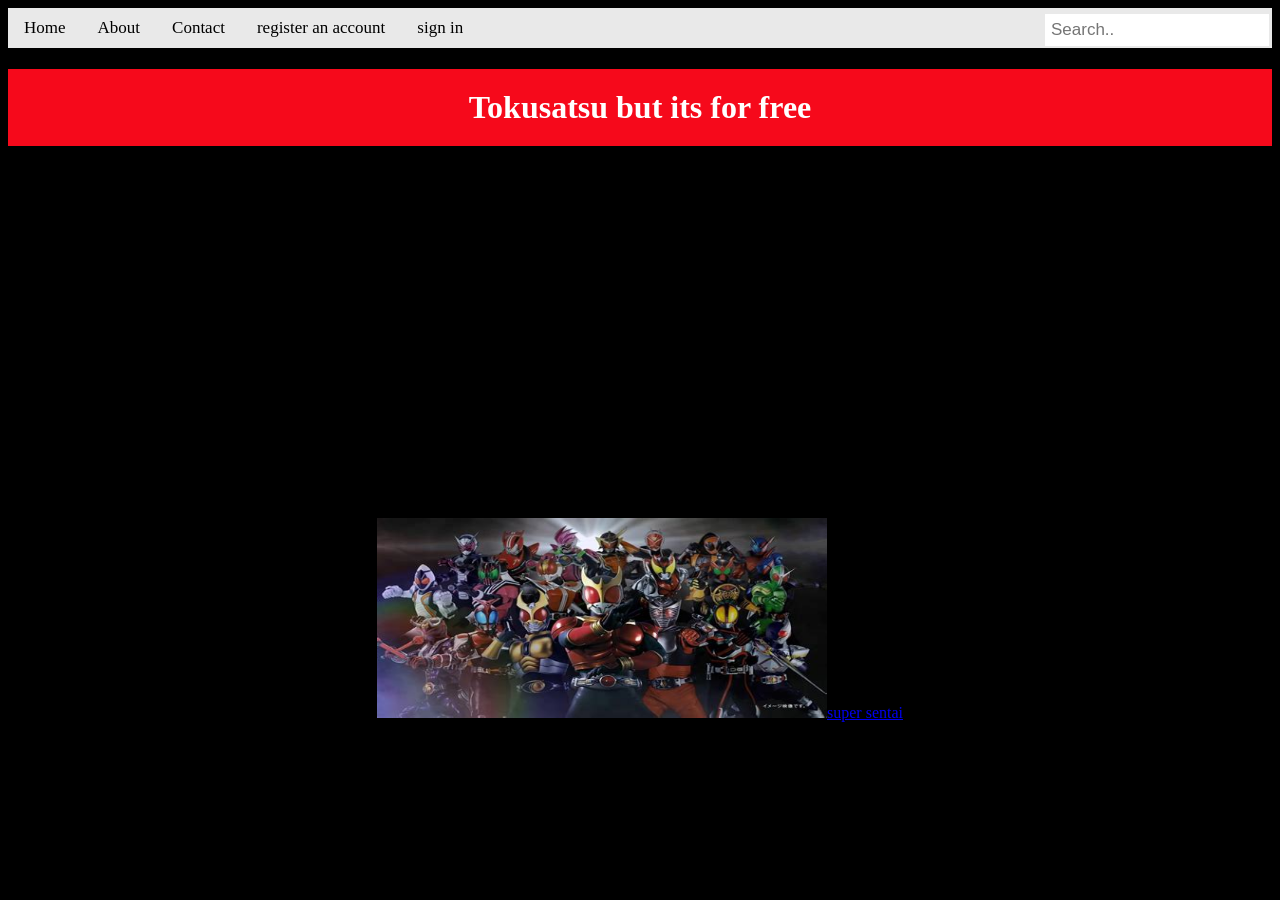
<file: index.html>
<html>
<head>
<title>Tokusatsu fanpage</title>
<link rel="stylesheet" href="style.css">
<link rel="stylesheet" href="something.css">
</head>
<body>
<div class="topnav">
  <a href="index.html">Home</a>
  <a href="#about">About</a>
  <a href="#contact">Contact</a>
  <a href="register.html">register an account</a>
    <a href="sign in.html">sign in</a>
  <input type="text" placeholder="Search..">
</div>

<h1>Tokusatsu but its for free</h1>
<p>Tokusatsu but for the people who arent in japan</p>
<br <p> This is a place where toku fans can watch whichever tokusatsu they want to watch</p>
<br <p> hopefully i can add forums but for now its mostly gonna be for toku uploads</p>

<a href="super sentai.html">
<img src="images/OIP (1).jpg" style = "width:450px;height:200px;
</a>

<br <a href="super sentai.html">super sentai</a>


</style>
<body>
<html>
</file>
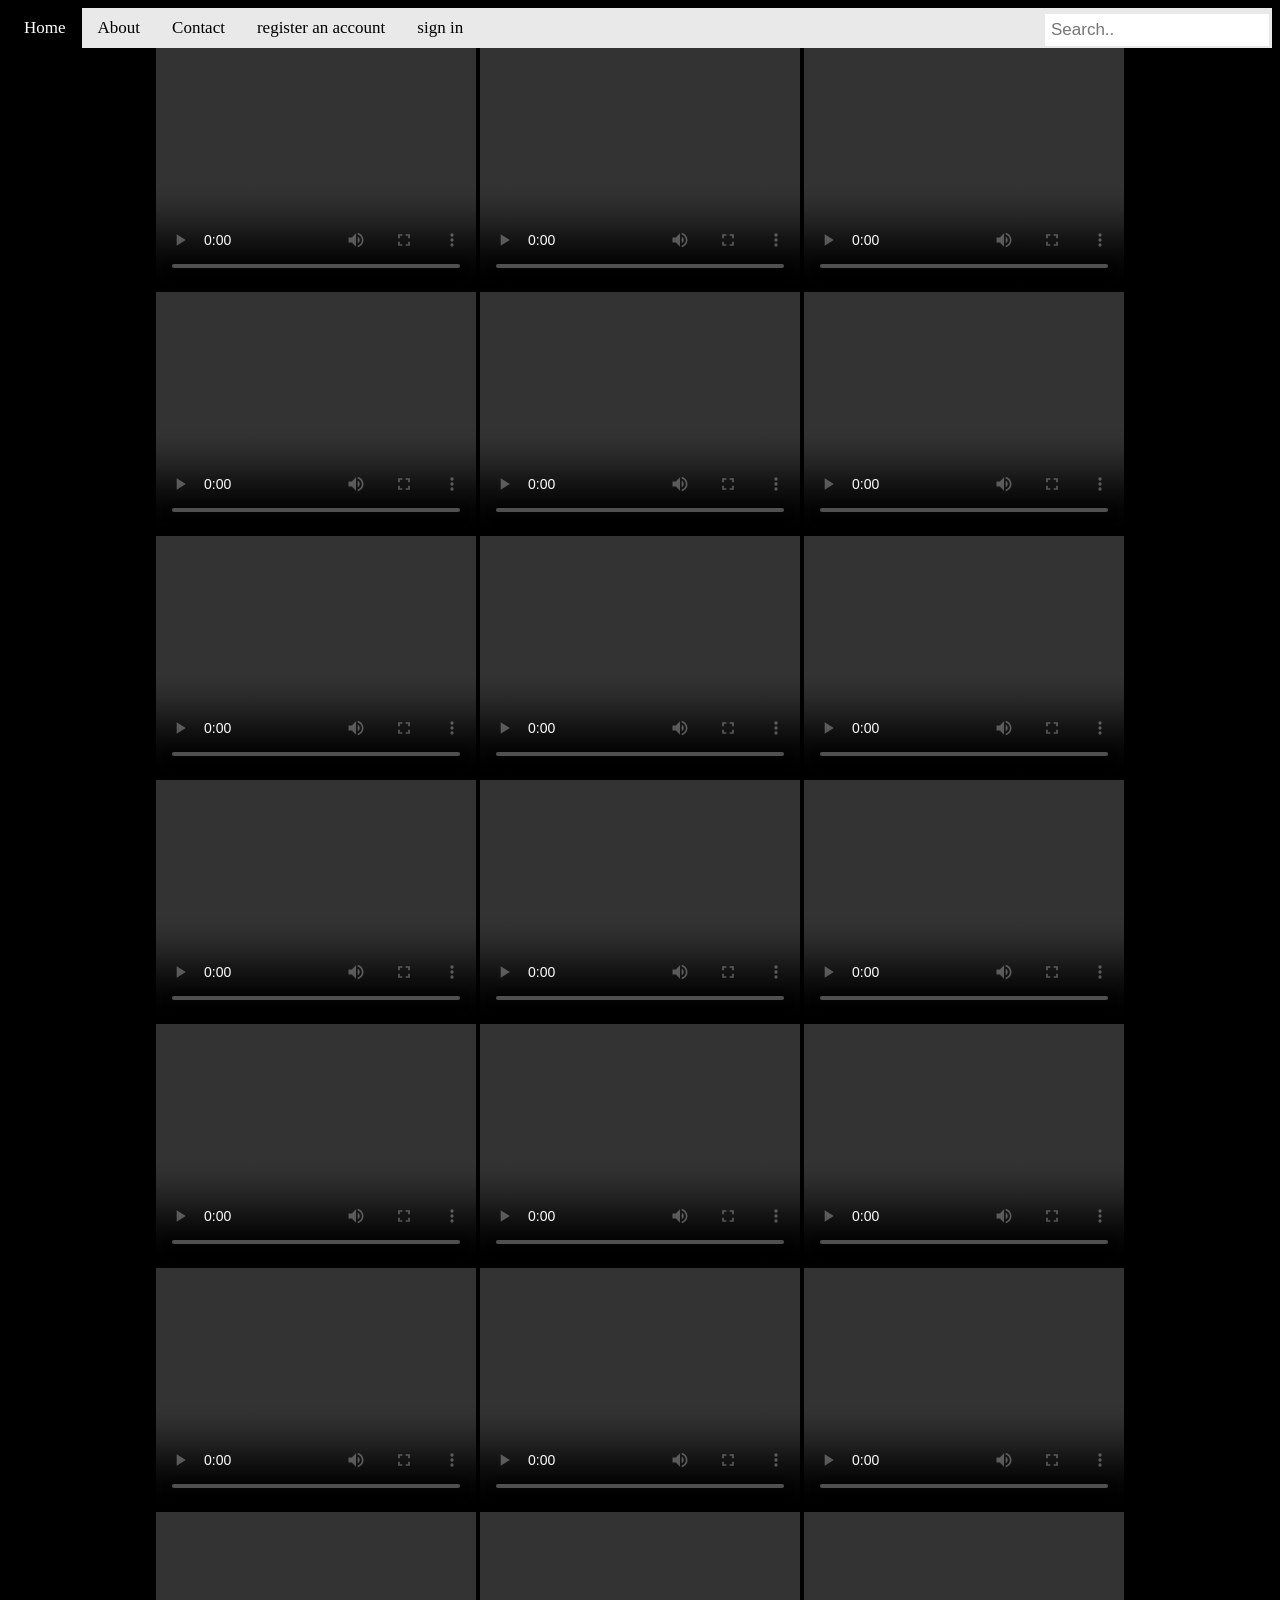
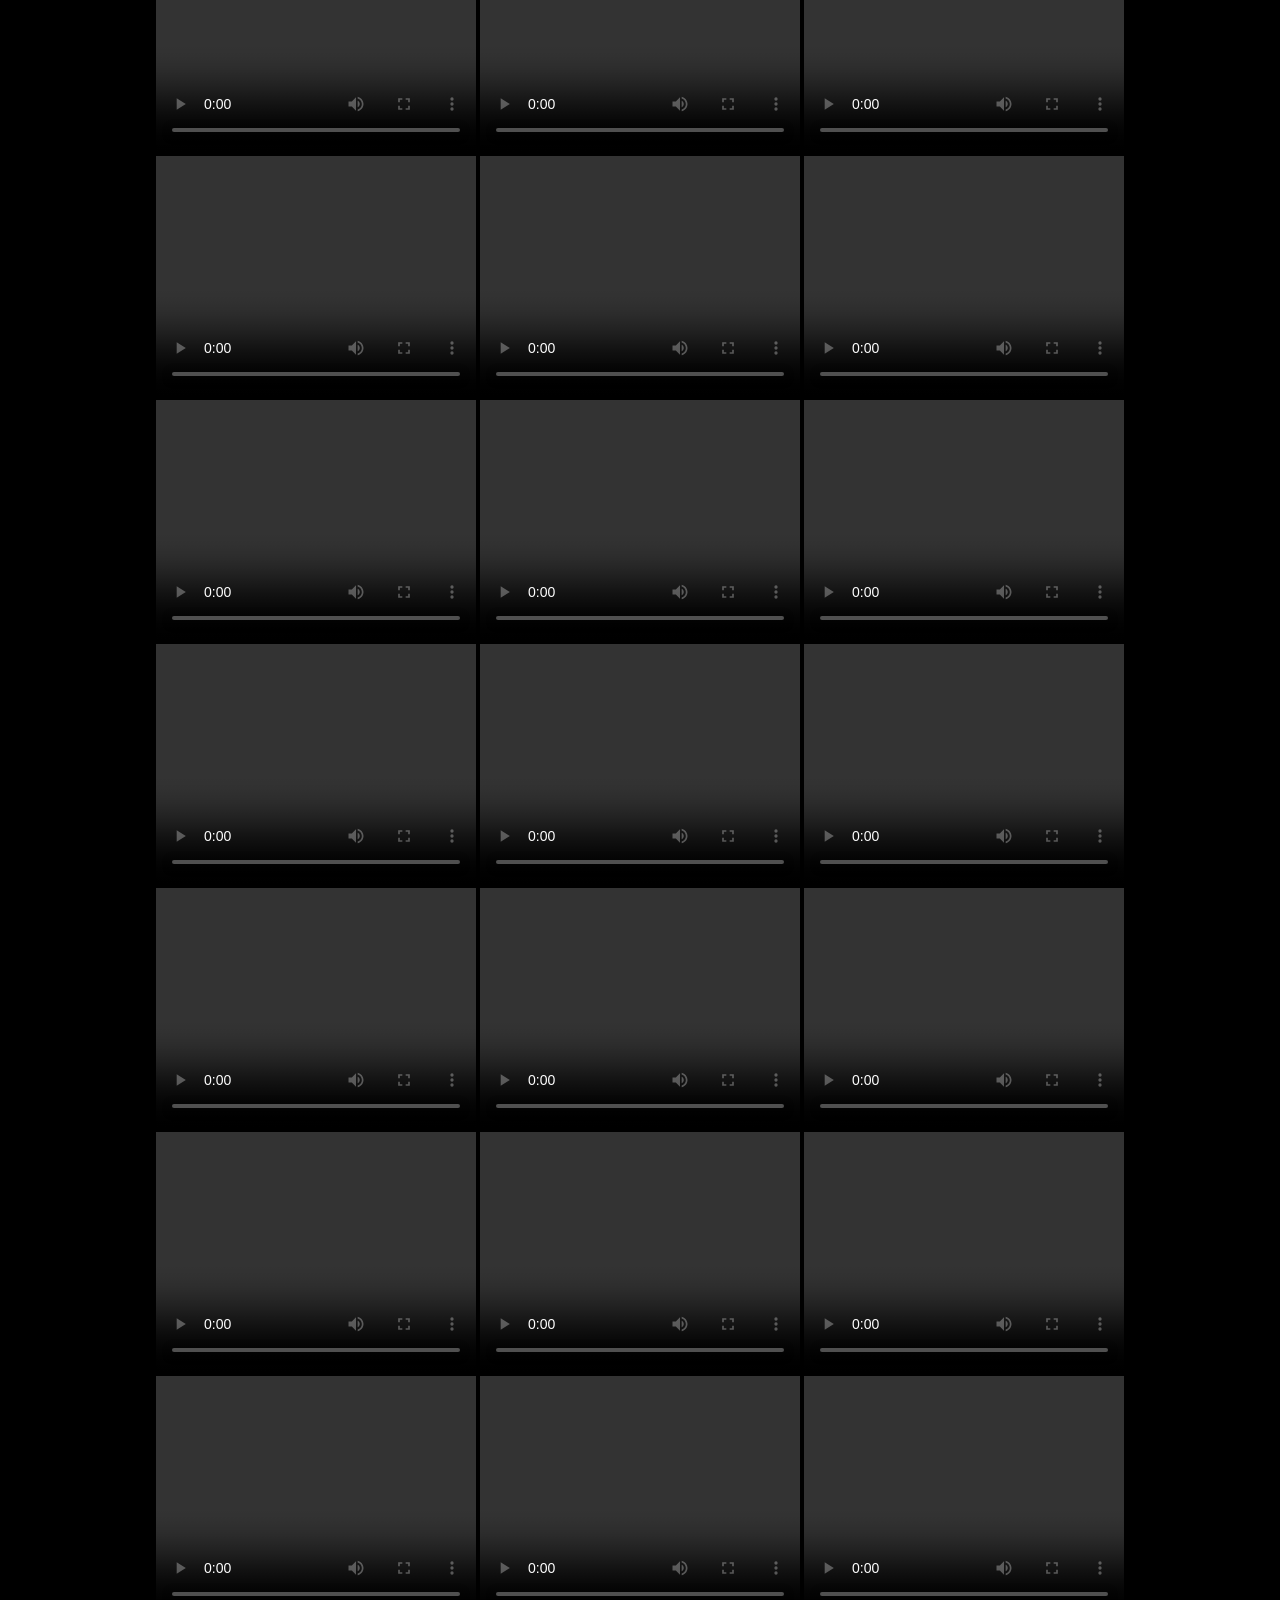
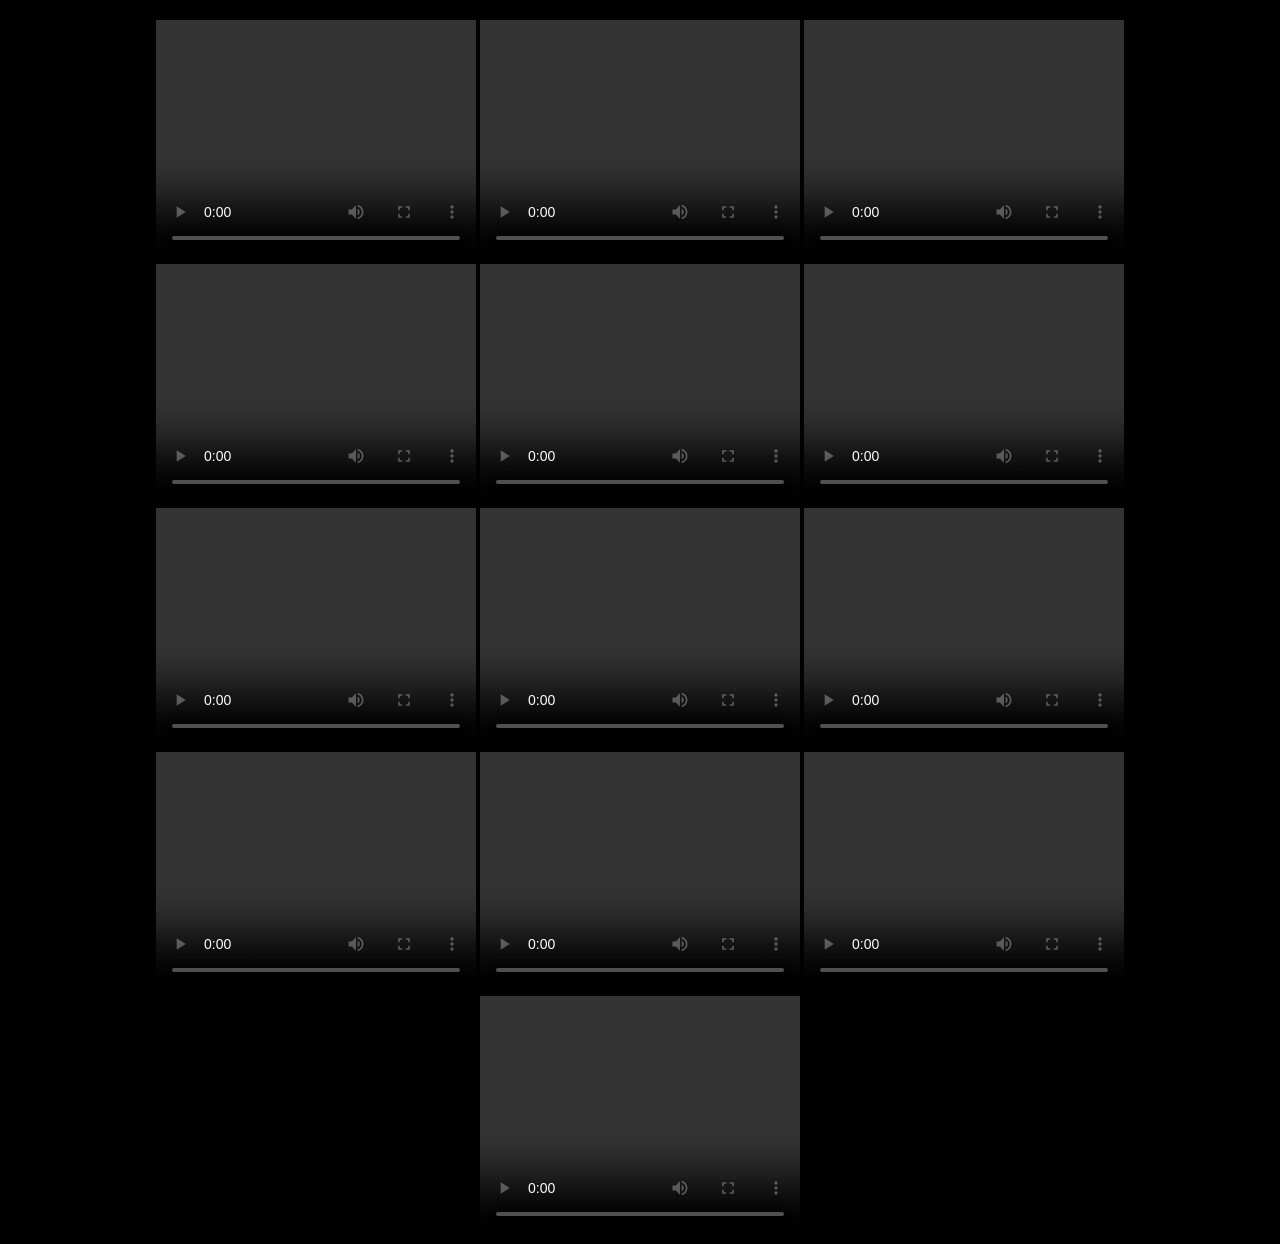
<file: dairanger.html>
<html>
<head>
<title> Gosei sentai Dairanger</title>
<link rel="stylesheet" href="style.css">
<link rel="stylesheet" href="something.css">
</head>
<body>
<div class="topnav">
  <a class="active" href="index.html">Home</a>
  <a href="#about">About</a>
  <a href="#contact">Contact</a>
    <a href="register.html">register an account</a>
      <a href="sign in.html">sign in</a>
  <input type="text" placeholder="Search..">
</div>
<video width="320" height="240" controls webkitallowfullscreen mozallowfullscreen allowfullscreen>
  <source src="H:/Tokusatsu/Super Sentai/Dai/[PocketUniverse] Gosei Sentai Dairanger 01 - Transform [0C78A68B].mp4" type="video/mp4">
</video>
<video width="320" height="240" controls webkitallowfullscreen mozallowfullscreen allowfullscreen>
  <source src="H:/Tokusatsu/Super Sentai/Dai/[PocketUniverse] Gosei Sentai Dairanger 02 - It's Ch'i Power! [8DBF7DCA].mp4" type="video/mp4">
</video>
<video width="320" height="240" controls webkitallowfullscreen mozallowfullscreen allowfullscreen>
  <source src="" type="video/mp4">
</video>
<video width="320" height="240" controls webkitallowfullscreen mozallowfullscreen allowfullscreen>
  <source src="H:/Tokusatsu/Super Sentai/Dai/[PocketUniverse] Gosei Sentai Dairanger 03 - Your Souls, Please! [78A9B711].mp4" type="video/mp4">
</video>
<video width="320" height="240" controls webkitallowfullscreen mozallowfullscreen allowfullscreen>
  <source src="H:/Tokusatsu/Super Sentai/Dai/[PocketUniverse] Gosei Sentai Dairanger 04 - We Were Naive! [3DF8F97B].mp4" type="video/mp4">
</video>
<video width="320" height="240" controls webkitallowfullscreen mozallowfullscreen allowfullscreen>
  <source src="H:/Tokusatsu/Super Sentai/Dai/[PocketUniverse] Gosei Sentai Dairanger 05 - The Jewels Have Come [3BF269DE].mp4" type="video/mp4">
</video>
<video width="320" height="240" controls webkitallowfullscreen mozallowfullscreen allowfullscreen>
  <source src="H:/Tokusatsu/Super Sentai/Dai/[PocketUniverse] Gosei Sentai Dairanger 06 - Break Through the Wind [51C59347].mp4" type="video/mp4">
</video>
<video width="320" height="240" controls webkitallowfullscreen mozallowfullscreen allowfullscreen>
  <source src="H:/Tokusatsu/Super Sentai/Dai/[PocketUniverse] Gosei Sentai Dairanger 07 - Traitor! [9B743205].mp4" type="video/mp4">
</video>
<video width="320" height="240" controls webkitallowfullscreen mozallowfullscreen allowfullscreen>
  <source src="H:/Tokusatsu/Super Sentai/Dai/[PocketUniverse] Gosei Sentai Dairanger 08 - Father! [7A315F06].mp4" type="video/mp4">
</video>
<video width="320" height="240" controls webkitallowfullscreen mozallowfullscreen allowfullscreen>
  <source src="H:/Tokusatsu/Super Sentai/Dai/[PocketUniverse] Gosei Sentai Dairanger 09 - Don't Be Vain [DDADA1D7].mp4" type="video/mp4">
</video>
<video width="320" height="240" controls webkitallowfullscreen mozallowfullscreen allowfullscreen>
  <source src="H:/Tokusatsu/Super Sentai/Dai/[PocketUniverse] Gosei Sentai Dairanger 10 - Ah, the Vengeful Goddess [49967B4D].mp4" type="video/mp4">
</video>
<video width="320" height="240" controls webkitallowfullscreen mozallowfullscreen allowfullscreen>
  <source src="H:/Tokusatsu/Super Sentai/Dai/[PocketUniverse] Gosei Sentai Dairanger 11 - Magnet Gauss! [A20EE483].mp4" type="video/mp4">
</video>
<video width="320" height="240" controls webkitallowfullscreen mozallowfullscreen allowfullscreen>
  <source src="H:/Tokusatsu/Super Sentai/Dai/[PocketUniverse] Gosei Sentai Dairanger 12 - Drunk on Tofu [B354B1D8].mp4" type="video/mp4">
</video>
<video width="320" height="240" controls webkitallowfullscreen mozallowfullscreen allowfullscreen>
  <source src="H:/Tokusatsu/Super Sentai/Dai/[PocketUniverse] Gosei Sentai Dairanger 13 - Ka-Kabuki Boy [5E51E080].mp4" type="video/mp4">
</video>
<video width="320" height="240" controls webkitallowfullscreen mozallowfullscreen allowfullscreen>
  <source src="H:/Tokusatsu/Super Sentai/Dai/[PocketUniverse] Gosei Sentai Dairanger 14 - Well, Time to Get Married [DEB2FFFA].mp4" type="video/mp4">
</video>
<video width="320" height="240" controls webkitallowfullscreen mozallowfullscreen allowfullscreen>
  <source src="H:/Tokusatsu/Super Sentai/Dai/[PocketUniverse] Gosei Sentai Dairanger 15 - The 3 Stooges' Soccer [F914CD75].mp4" type="video/mp4">
</video>
<video width="320" height="240" controls webkitallowfullscreen mozallowfullscreen allowfullscreen>
  <source src="H:/Tokusatsu/Super Sentai/Dai/[PocketUniverse] Gosei Sentai Dairanger 16 - Rumbling Child Stones [9C58076B].mp4" type="video/mp4">
</video>
<video width="320" height="240" controls webkitallowfullscreen mozallowfullscreen allowfullscreen>
  <source src="H:/Tokusatsu/Super Sentai/Dai/[PocketUniverse] Gosei Sentai Dairanger 17 - The New Hero Has Arrived [FB762F11].mp4" type="video/mp4">
</video>
<video width="320" height="240" controls webkitallowfullscreen mozallowfullscreen allowfullscreen>
  <source src="H:/Tokusatsu/Super Sentai/Dai/[PocketUniverse] Gosei Sentai Dairanger 18 - The Secret Byakko-chan [D30ED8D9].mp4" type="video/mp4">
</video>
<video width="320" height="240" controls webkitallowfullscreen mozallowfullscreen allowfullscreen>
  <source src="H:/Tokusatsu/Super Sentai/Dai/[PocketUniverse] Gosei Sentai Dairanger 19 - The Heart-Throbbing Pretty Girl [C4A46932].mp4" type="video/mp4">
</video>
<video width="320" height="240" controls webkitallowfullscreen mozallowfullscreen allowfullscreen>
  <source src="H:/Tokusatsu/Super Sentai/Dai/[PocketUniverse] Gosei Sentai Dairanger 20 - First Opening of the Gorma Palace [5FF60A46].mp4" type="video/mp4">
</video>
<video width="320" height="240" controls webkitallowfullscreen mozallowfullscreen allowfullscreen>
  <source src="H:/Tokusatsu/Super Sentai/Dai/[PocketUniverse] Gosei Sentai Dairanger 21 - The Birth of a Mythical Ch'i Beast [E9960881].mp4" type="video/mp4">
</video>
<video width="320" height="240" controls webkitallowfullscreen mozallowfullscreen allowfullscreen>
  <source src="H:/Tokusatsu/Super Sentai/Dai/[PocketUniverse] Gosei Sentai Dairanger 22 - The Great Secret Art of the Tiger Cub! [634C0977].mp4" type="video/mp4">
</video>
<video width="320" height="240" controls webkitallowfullscreen mozallowfullscreen allowfullscreen>
  <source src="H:/Tokusatsu/Super Sentai/Dai/[PocketUniverse] Gosei Sentai Dairanger 23 - True Love at Full Speed [6BF3EAB1].mp4" type="video/mp4">
</video>
<video width="320" height="240" controls webkitallowfullscreen mozallowfullscreen allowfullscreen>
  <source src="H:/Tokusatsu/Super Sentai/Dai/[PocketUniverse] Gosei Sentai Dairanger 24 - The 3 Stooges' Super Baseball! [2F8B5338].mp4" type="video/mp4">
</video>
<video width="320" height="240" controls webkitallowfullscreen mozallowfullscreen allowfullscreen>
  <source src="H:/Tokusatsu/Super Sentai/Dai/[PocketUniverse] Gosei Sentai Dairanger 25 - Droves of Evil Dairangers [9B6136CA].mp4" type="video/mp4">
</video>
<video width="320" height="240" controls webkitallowfullscreen mozallowfullscreen allowfullscreen>
  <source src="H:/Tokusatsu/Super Sentai/Dai/[PocketUniverse] Gosei Sentai Dairanger 26 - A Bad, Bad, Bad Guy [21C19775].mp4" type="video/mp4">
</video>
<video width="320" height="240" controls webkitallowfullscreen mozallowfullscreen allowfullscreen>
  <source src="H:/Tokusatsu/Super Sentai/Dai/[PocketUniverse] Gosei Sentai Dairanger 27 - It's the Final Punch [F0D130E1].mp4" type="video/mp4">
</video>
<video width="320" height="240" controls webkitallowfullscreen mozallowfullscreen allowfullscreen>
  <source src="H:/Tokusatsu/Super Sentai/Dai/[PocketUniverse] Gosei Sentai Dairanger 28 - Everyone's Here! [E89B2D24].mp4" type="video/mp4">
</video>
<video width="320" height="240" controls webkitallowfullscreen mozallowfullscreen allowfullscreen>
  <source src="H:/Tokusatsu/Super Sentai/Dai/[PocketUniverse] Gosei Sentai Dairanger 29 - The Secret Inside Story of a Mother and Child's Tears [06B40FF5].mp4" type="video/mp4">
</video>
<video width="320" height="240" controls webkitallowfullscreen mozallowfullscreen allowfullscreen>
  <source src="H:/Tokusatsu/Super Sentai/Dai/[PocketUniverse] Gosei Sentai Dairanger 30 - The Deadly, Fast-Talking Wanderer [F3556D96].mp4" type="video/mp4">
</video>
<video width="320" height="240" controls webkitallowfullscreen mozallowfullscreen allowfullscreen>
  <source src="H:/Tokusatsu/Super Sentai/Dai/[PocketUniverse] Gosei Sentai Dairanger 31 - Another Hero Comes Forth [5DA2D10E].mp4" type="video/mp4">
</video>
<video width="320" height="240" controls webkitallowfullscreen mozallowfullscreen allowfullscreen>
  <source src="H:/Tokusatsu/Super Sentai/Dai/[PocketUniverse] Gosei Sentai Dairanger 32 - Demon with the Golden Kick [3796B174].mp4" type="video/mp4">
</video>
<video width="320" height="240" controls webkitallowfullscreen mozallowfullscreen allowfullscreen>
  <source src="H:/Tokusatsu/Super Sentai/Dai/[PocketUniverse] Gosei Sentai Dairanger 33 - An Idol's First Experience [4C291FD1].mp4" type="video/mp4">
</video>
<video width="320" height="240" controls webkitallowfullscreen mozallowfullscreen allowfullscreen>
  <source src="H:/Tokusatsu/Super Sentai/Dai/[PocketUniverse] Gosei Sentai Dairanger 34 - A Prickly Maiden Hunt [A3758515].mp4" type="video/mp4">
</video>
<video width="320" height="240" controls webkitallowfullscreen mozallowfullscreen allowfullscreen>
  <source src="H:/Tokusatsu/Super Sentai/Dai/[PocketUniverse] Gosei Sentai Dairanger 35 - New Secret Art, the Dance of Spiders [4CE91A89].mp4" type="video/mp4">
</video>
<video width="320" height="240" controls webkitallowfullscreen mozallowfullscreen allowfullscreen>
  <source src="H:/Tokusatsu/Super Sentai/Dai/[PocketUniverse] Gosei Sentai Dairanger 36 - A 6,000-Year Grudge [FE167C4F].mp4" type="video/mp4">
</video>
<video width="320" height="240" controls webkitallowfullscreen mozallowfullscreen allowfullscreen>
  <source src="H:/Tokusatsu/Super Sentai/Dai/[PocketUniverse] Gosei Sentai Dairanger 37 - You Have to See It! Enormous One [F0B4D6EE].mp4" type="video/mp4">
</video>
<video width="320" height="240" controls webkitallowfullscreen mozallowfullscreen allowfullscreen>
  <source src="H:/Tokusatsu/Super Sentai/Dai/[PocketUniverse] Gosei Sentai Dairanger 38 - Huh! A Ceasefire! [353629FF].mp4" type="video/mp4">
</video>
<video width="320" height="240" controls webkitallowfullscreen mozallowfullscreen allowfullscreen>
  <source src="H:/Tokusatsu/Super Sentai/Dai/[PocketUniverse] Gosei Sentai Dairanger 39 - The Demon Fist Falls in the Setting Sun [C45A3455].mp4" type="video/mp4">
</video>
<video width="320" height="240" controls webkitallowfullscreen mozallowfullscreen allowfullscreen>
  <source src="H:/Tokusatsu/Super Sentai/Dai/[PocketUniverse] Gosei Sentai Dairanger 40 - Farewell! 3 Stooges [F359C56D].mp4" type="video/mp4">
</video>
<video width="320" height="240" controls webkitallowfullscreen mozallowfullscreen allowfullscreen>
  <source src="H:/Tokusatsu/Super Sentai/Dai/[PocketUniverse] Gosei Sentai Dairanger 41 - Kujaku's Great Ascension [D3F37253].mp4" type="video/mp4">
</video>
<video width="320" height="240" controls webkitallowfullscreen mozallowfullscreen allowfullscreen>
  <source src="H:/Tokusatsu/Super Sentai/Dai/[PocketUniverse] Gosei Sentai Dairanger 42 - A Straight Line to Mom [024E2104].mp4" type="video/mp4">
</video>
<video width="320" height="240" controls webkitallowfullscreen mozallowfullscreen allowfullscreen>
  <source src="H:/Tokusatsu/Super Sentai/Dai/[PocketUniverse] Gosei Sentai Dairanger 43 - Forbidden Past is Revealed [82139362].mp4" type="video/mp4">
</video>
<video width="320" height="240" controls webkitallowfullscreen mozallowfullscreen allowfullscreen>
  <source src="H:/Tokusatsu/Super Sentai/Dai/[PocketUniverse] Gosei Sentai Dairanger 44 - Touching! You'll Cry, Too! [8567236B].mp4" type="video/mp4">
</video>
<video width="320" height="240" controls webkitallowfullscreen mozallowfullscreen allowfullscreen>
  <source src="H:/Tokusatsu/Super Sentai/Dai/[PocketUniverse] Gosei Sentai Dairanger 45 - Disbanding For Real! [DAEE8E69].mp4" type="video/mp4">
</video>
<video width="320" height="240" controls webkitallowfullscreen mozallowfullscreen allowfullscreen>
  <source src="H:/Tokusatsu/Super Sentai/Dai/[PocketUniverse] Gosei Sentai Dairanger 46 - The Heroes Are Stark Naked [03B6A05A].mp4" type="video/mp4">
</video>
<video width="320" height="240" controls webkitallowfullscreen mozallowfullscreen allowfullscreen>
  <source src="H:/Tokusatsu/Super Sentai/Dai/[PocketUniverse] Gosei Sentai Dairanger 47 - The Amazing Truth [445C244E].mp4" type="video/mp4">
</video>
<video width="320" height="240" controls webkitallowfullscreen mozallowfullscreen allowfullscreen>
  <source src="H:/Tokusatsu/Super Sentai/Dai/[PocketUniverse] Gosei Sentai Dairanger 48 - Death of the Heroic Master! [7C4FA2C0].mp4" type="video/mp4">
</video>
<video width="320" height="240" controls webkitallowfullscreen mozallowfullscreen allowfullscreen>
  <source src="H:/Tokusatsu/Super Sentai/Dai/[PocketUniverse] Gosei Sentai Dairanger 49 - The Final Showdown [5B3E76F1].mp4" type="video/mp4">
</video>
<video width="320" height="240" controls webkitallowfullscreen mozallowfullscreen allowfullscreen>
  <source src="H:/Tokusatsu/Super Sentai/Dai/[PocketUniverse] Gosei Sentai Dairanger 50 - Let's Go! [FA27EB64].mp4" type="video/mp4">
</video>
<video width="320" height="240" controls webkitallowfullscreen mozallowfullscreen allowfullscreen>
  <source src="H:/Tokusatsu/Super Sentai/Dai/[PocketUniverse] Gosei Sentai Dairanger The Movie [5D985C89].mp4" type="video/mp4">
</video>
</file>
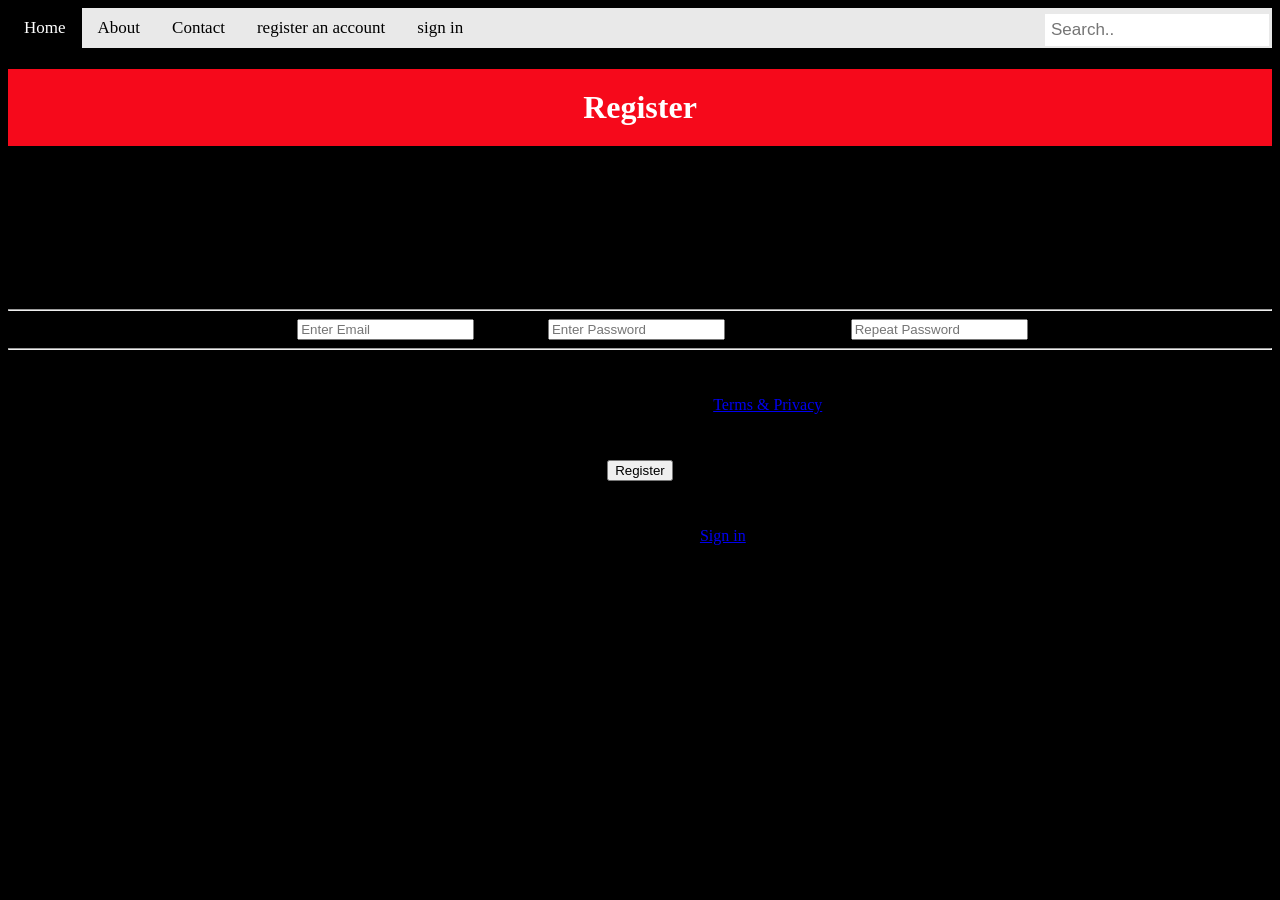
<file: register.html>
<html>
<head>
<title>register</title>
<link rel="stylesheet" href="style.css">
<link rel="stylesheet" href="something.css">
</head>
<body>
<div class="topnav">
  <a class="active" href="index.html">Home</a>
  <a href="#about">About</a>
  <a href="#contact">Contact</a>
  <a href="register.html">register an account</a>
  <a href="sign in.html">sign in</a>
 <input type="text" placeholder="Search..">
</div>

<form action="action_page.php">
  <div class="container">
    <h1>Register</h1>
        <div class="row">
      <h2 style="text-align:center">Login to Kamen rider fanpage</h2>
      <div class="vl">
      </div>
    <p>Please fill in this form to create an account.</p>
    <hr>

    <label for="email"><b>Email</b></label>
    <input type="text" placeholder="Enter Email" name="email" id="email" required>

    <label for="psw"><b>Password</b></label>
    <input type="password" placeholder="Enter Password" name="psw" id="psw" required>

    <label for="psw-repeat"><b>Repeat Password</b></label>
    <input type="password" placeholder="Repeat Password" name="psw-repeat" id="psw-repeat" required>
    <hr>

    <p>By creating an account you agree to our <a href="#">Terms & Privacy</a>.</p>
    <button type="submit" class="registerbtn">Register</button>
  </div>

  <div class="container signin">
    <p>Already have an account? <a href="sign in.html">Sign in</a>.</p>
  </div>
</form>
</body>
</html>
</file>
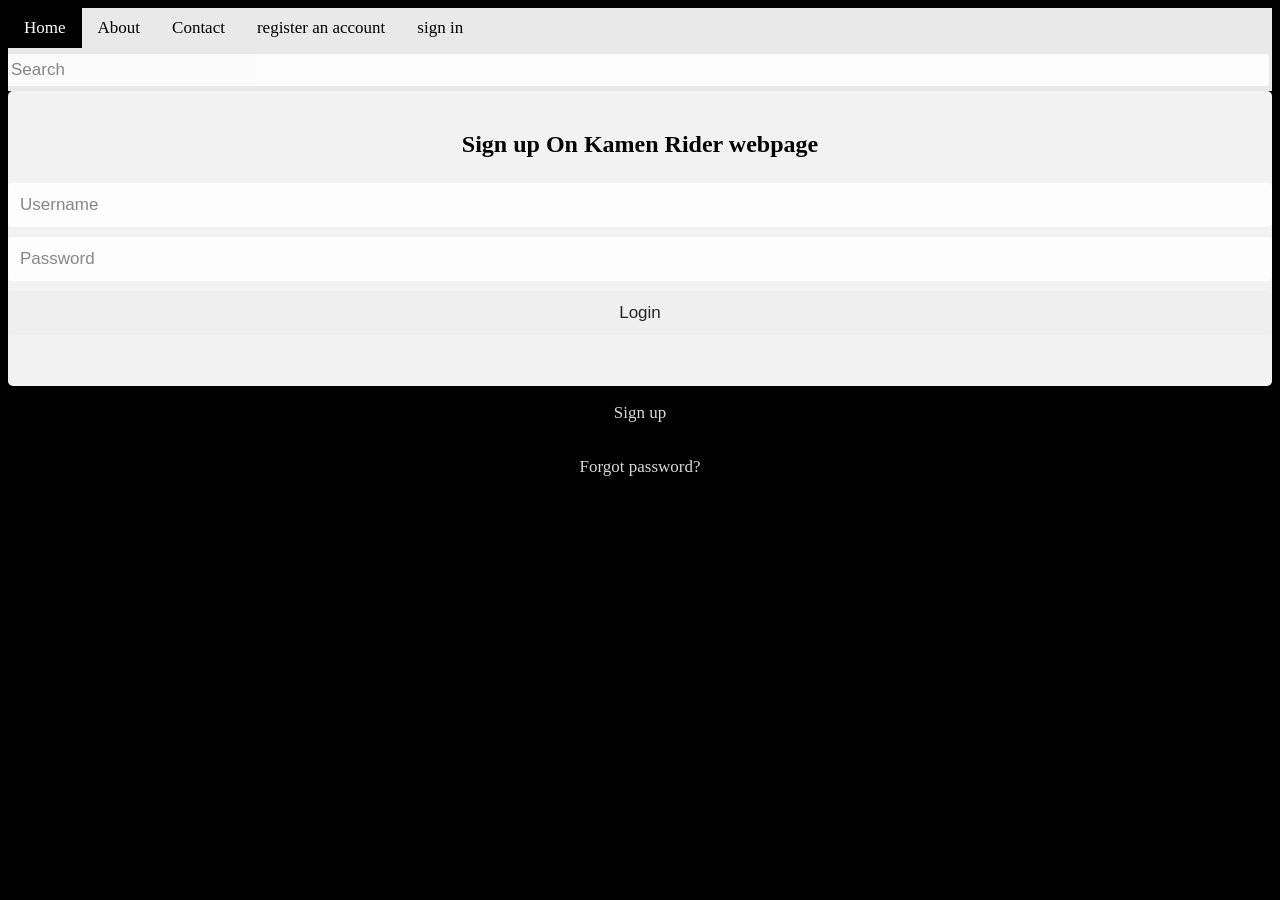
<file: sign in.html>
<html>
<head>
<title>Sign up</title>
<link rel="stylesheet" href="signup.css">
<link rel="stylesheet" href="style.css">
<link rel="stylesheet" href="something.css">
</head>
<body>
<div class="topnav">
  <a class="active" href="index.html">Home</a>
  <a href="#about">About</a>
  <a href="#contact">Contact</a>
  <a href="register.html">register an account</a>
  <a href="sign in.html">sign in</a>
  <input type="text" placeholder="Search">
</div>

<div class="container">
  <form action="/action_page.php">
    <div class="row">
      <h2 style="text-align:center">Sign up On Kamen Rider webpage</h2>


        <input type="text" name="username" placeholder="Username" required>
        <input type="password" name="password" placeholder="Password" required>
        <input type="submit" value="Login">

    </div>
  </form>
</div>

<div class="bottom-container">
  <div class="row">
    <div class="col">
      <a href="register.html" style="color:white" class="btn">Sign up</a>
    </div>
    <div class="col">
      <a href="#" style="color:white" class="btn">Forgot password?</a>
    </div>
  </div>
</div>
</body>
</html>
</file>
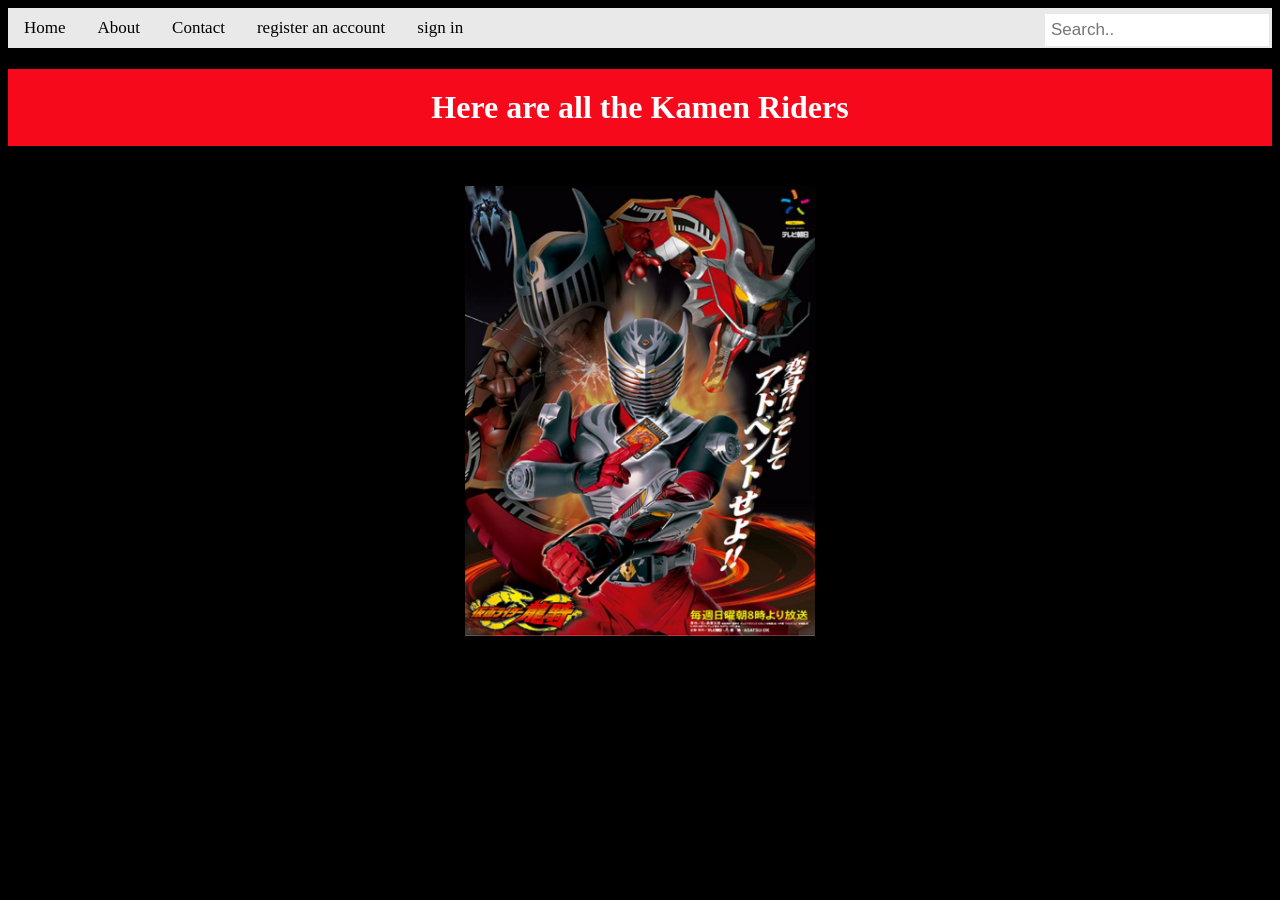
<file: something2.html>
<html>
<head>
<title> Kamen Rider </title>
<link rel="stylesheet" href="style.css">
<link rel="stylesheet" href="something.css">
</head>
<body>
<div class="topnav">
  <a href="index.html">Home</a>
  <a href="#about">About</a>
  <a href="#contact">Contact</a>
    <a href="register.html">register an account</a>
      <a href="sign in.html">sign in</a>
  <input type="text" placeholder="Search..">
</div>

<h1> Here are all the Kamen Riders</h1>

<br><a href="ryuki ep1.html">
<img src = "images/kamen rider ryuki.jpg" style = "width:350px;height:450px">
</a>
<br><u>kamen rider ryuki</u>


</body>
</html>
</file>
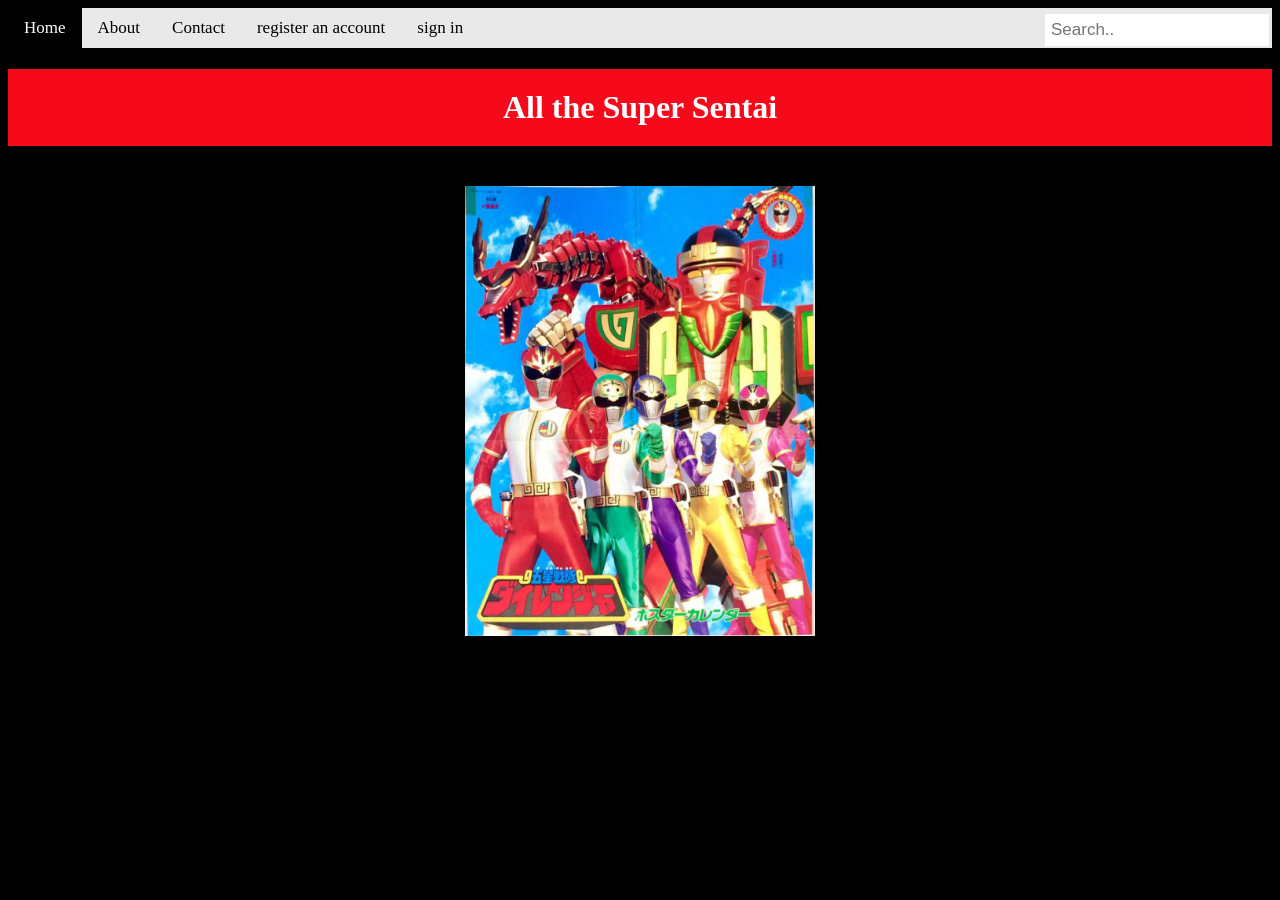
<file: super sentai.html>
<html>
<head>
<title> Super Sentai </title>
<link rel="stylesheet" href="style.css">
<link rel="stylesheet" href="something.css">
</head>
<body>
<div class="topnav">
  <a class="active" href="index.html">Home</a>
  <a href="#about">About</a>
  <a href="#contact">Contact</a>
    <a href="register.html">register an account</a>
      <a href="sign in.html">sign in</a>
  <input type="text" placeholder="Search..">
</div>

<h1> All the Super Sentai</h1>
<br><a href="dairanger.html">
<img src ="images/Dairanger_Poster.jpg" style = "width:350px;height:450px">
</a>
<br><b>Gosei sentai dairanger</b>




</body>
</html>
</file>
<file: style.css>
/* Add a black background color to the top navigation bar */
.topnav {
  overflow:hidden;
  background-color: #e9e9e9;
}

/* Style the links inside the navigation bar */
.topnav a {
  float: left;
  display: block;
  color: black;
  text-align: center;
  padding: 10px 16px;
  text-decoration: none;
  font-size: 17px;
}

/* Change the color of links on hover */
.topnav a:hover {
  background-color: #ddd;
  color: black;
}

/* Style the "active" element to highlight the current page */
.topnav a.active {
  background-color: #000000;
  color: white;
}

/* Style the search box inside the navigation bar */
.topnav input[type=text] {
  float: right;
  padding: 6px;
  border: black;
  margin-top: 6px;
  margin-right: 3px;
  font-size: 17px;
}

 {
  .topnav a, .topnav input[type=text] {
    float: none;
    display: block;
    text-align: left;
    width: 100%;
    margin: 0;
    padding: 14px;
  }
  .topnav input[type=text] {
    border: 1px solid #ccc;
  }
</file>
<file: something.css>
body {
    font-family: 'Comic Sans MS', cursive;
    background-color: #000000;
    text-align: center;
}
h1 {
    background-color: #f6091b;
    color: white;
    padding: 20px;
    font-family: 'Comic Sans MS', cursive;
}
u {
    font-family: 'Comic Sans MS', cursive;
    background-colour: #00000;
    padding: 20px;
    colour: Black;
}
a{
    colour: White;
    padding: 40px;
}
p{
    colour: White;
    padding: 30px;
}
</file>
<file: signup.css>
* {box-sizing: border-box}

/* style the container */
.container {
  position: relative;
  border-radius: 5px;
  background-color: #f2f2f2;
  padding: 20px 0 30px 0;
}

/* style inputs and link buttons */
input,
.btn {
  width: 100%;
  padding: 12px;
  border: none;
  border-radius: 4px;
  margin: 5px 0;
  opacity: 0.85;
  display: inline-block;
  font-size: 17px;
  line-height: 20px;
  text-decoration: none; /* remove underline from anchors */
}

input:hover,
.btn:hover {
  opacity: 1;
}

/* add appropriate colors to fb, twitter and google buttons */
.fb {
  background-color: #3B5998;
  color: white;

/* style the submit button */
input[type=submit] {
  background-color: #04AA6D;
  color: white;
  cursor: pointer;
}

input[type=submit]:hover {
  background-color: #45a049;
}

/* Two-column layout */
.col {
  float: left;
  width: 50%;
  margin: auto;
  padding: 0 50px;
  margin-top: 6px;
}

/* Clear floats after the columns */
.row:after {
  content: "";
  display: table;
  clear: both;
}

/* vertical line */
.vl {
  position: absolute;
  left: 50%;
  transform: translate(-50%);
  border: 2px solid #ddd;
  height: 175px;
}

/* text inside the vertical line */
.inner {
  position: absolute;
  top: 50%;
  transform: translate(-50%, -50%);
  background-color: #f1f1f1;
  border: 1px solid #ccc;
  border-radius: 50%;
  padding: 8px 10px;
}

/* hide some text on medium and large screens */
.hide-md-lg {
  display: none;
}

/* bottom container */
.bottom-container {
  text-align: center;
  background-color: #666;
  border-radius: 0px 0px 4px 4px;
}

/* Responsive layout - when the screen is less than 650px wide, make the two columns stack on top of each other instead of next to each other */
@media screen and (max-width: 650px) {
  .col {
    width: 100%;
    margin-top: 0;
  }
  /* hide the vertical line */
  .vl {
    display: none;
  }
  /* show the hidden text on small screens */
  .hide-md-lg {
    display: block;
    text-align: center;
  }
}
</file>
